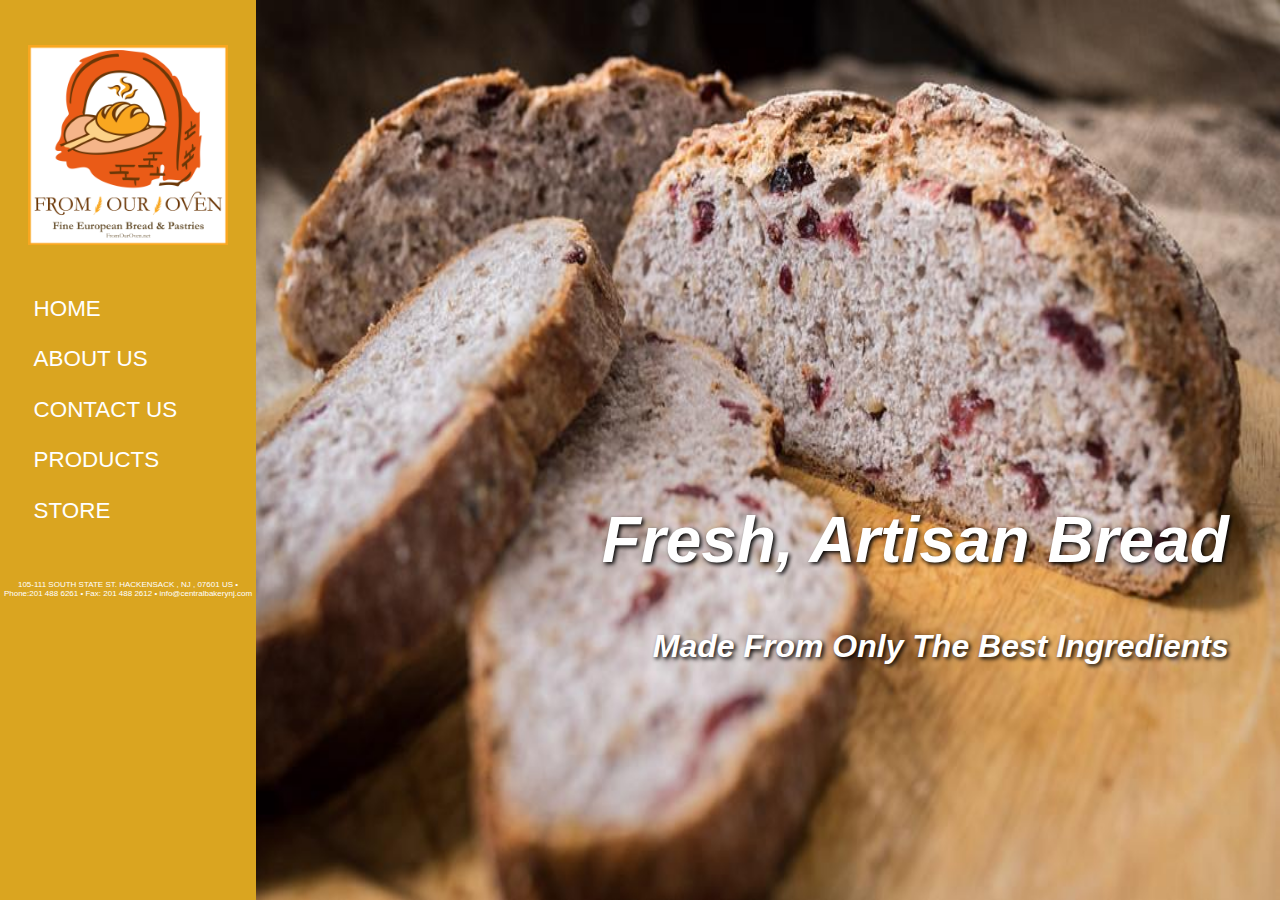
<file: index.html>
<!DOCTYPE html>
<html>
	<head>
		<link href="style.css" type="text/css" rel="stylesheet">
		<title>From Our Oven Bread Bakery, Hackensack New Jersey</title>
		<!--<script src="jquery-3.3.1.min.js"></script>-->

	</head>
	<body style>
		<!--<div class="bg-total">-->
			<div class="bg img1">
				<div class="description">
					<h2 class="slogan">Fresh, Artisan Bread</h2>
					<h4 class="slogan extra">Made From Only The Best Ingredients</h4>
				</div>
			</div>
			<div class="bg img2">
				<div class="description">
					<h2 class="slogan">Fresh, Artisan Bread Made From The Best of Ingredients</h2>
				</div>
			</div>
			<div class="bg img3">
				<div class="description">
					<h2 class="slogan">Fresh, Artisan Bread Made From The Best of Ingredients</h2>
				</div>
			</div>
			<div class="bg img4">
				<div class="description">
					<h2 class="slogan">Fresh, Artisan Bread Made From The Best of Ingredients</h2>
				</div>
			</div>
			<!--<script>	
				var slideIndex = 0;
				carousel();

				function carousel() {
				    var i;
				    var x = ["url('images\\tempSlide1.jpg')","url('images\\tempSlide2.jpg')","url('images\\tempSlide3.jpg')","url('images\\tempSlide4.jpg')"];
 				    while(true) {
    				    document.getElementById("bg").style.backgroundImage = x[i]; 
    				}
    				slideIndex++;
    				if (slideIndex > x.length) {slideIndex = 1}
    				setTimeout(carousel, 2000); // Change image every 2 seconds
				}
			</script>-->
		</div>
		<div class="sidebar">
			<div class="logo">
				<a href="./index.html"><img src="images\logo.jpg" alt="From Our Oven"  /></a> 
			</div>
			<div class="navigation">	
				<ul class="nav-bar">
					<li><a href="./index.html">Home</a></li>
					<li><a href="./about-us.html">About Us</a></li>
					<li><a href="./contact-us.html">Contact Us</a></li>
					<li><a href="./products.html">Products</a></li>
					<li><a href="shopify link">Store</a></li>
				</ul>
			</div>
			<div class="extra-information">
				<p class="info">105-111 SOUTH STATE ST. HACKENSACK , NJ , 07601 US • Phone:201 488 6261 • Fax: 201 488 2612 •  info@centralbakerynj.com</p>
			</div>
		</div>
			
	</body>
</html>
</file>
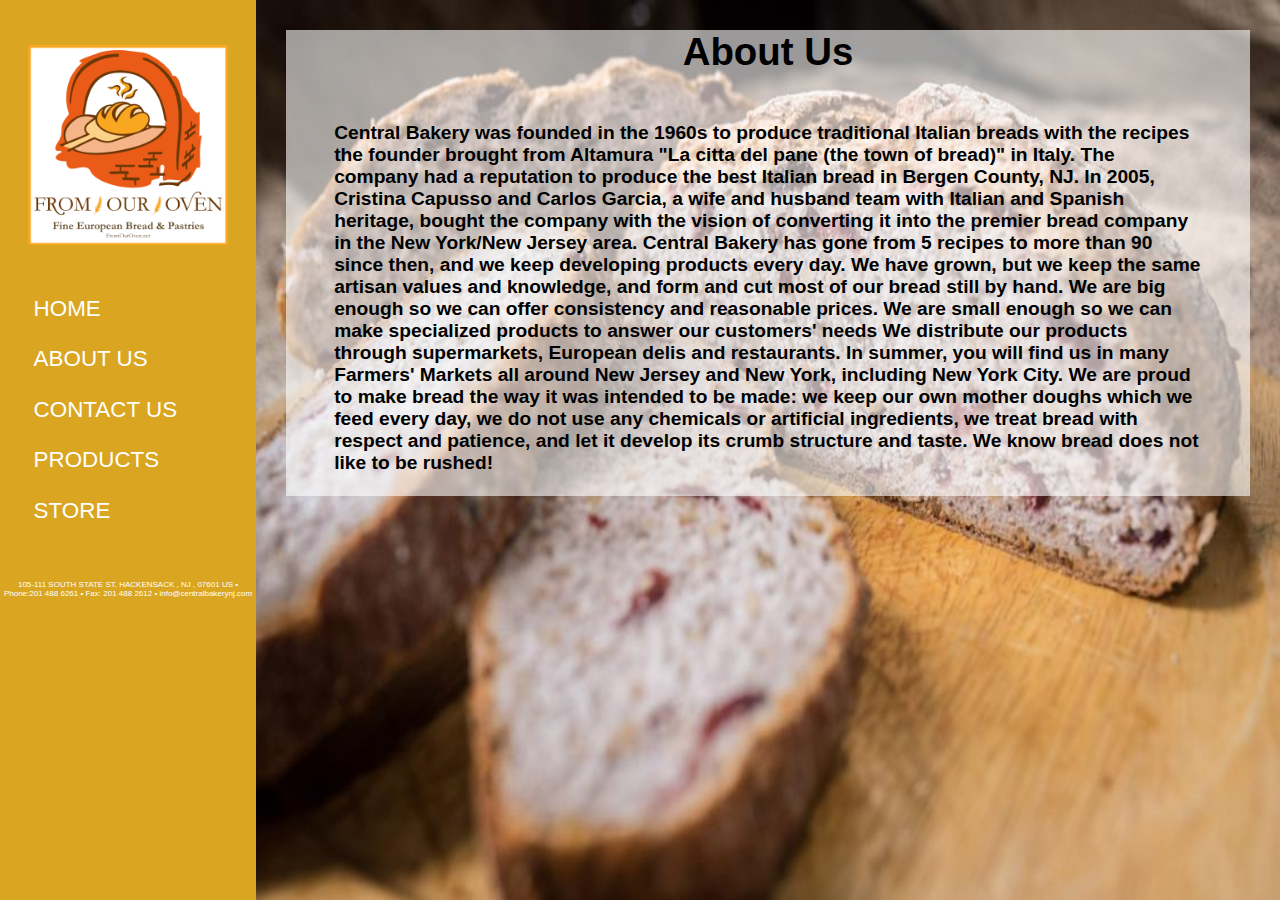
<file: about-us.html>
<!DOCTYPE html>
<html>
	<head>
		<link href="style.css" type="text/css" rel="stylesheet">
		<title>About Us - From Our Oven Bread Bakery, Hackensack New Jersey</title>
		<!--<script src="jquery-3.3.1.min.js"></script>-->

	</head>
	<body style>
		<!--<div class="bg-total">-->
			<div class="bg img1">
				<div class="meat">
					<h1>About Us</h1>
					<p>
Central Bakery was founded in the 1960s to produce traditional Italian breads with the recipes the founder brought from Altamura "La citta del pane (the town of bread)" in Italy. The company had a reputation to produce the best Italian bread in Bergen County, NJ.
In 2005, Cristina Capusso and Carlos Garcia, a wife and husband team with Italian and Spanish heritage, bought the company with the vision of converting it into the premier bread company in the New York/New Jersey area.
Central Bakery has gone from 5 recipes to more than 90 since then, and we keep developing products every day.  We have grown, but we keep the same artisan values and knowledge, and form and cut most of our bread still by hand.
We are big enough so we can offer consistency and reasonable prices.  We are small enough so we can make specialized products to answer our customers' needs
We distribute our products through supermarkets, European delis and restaurants.  In summer, you will find us in many Farmers' Markets all around New Jersey and New York, including New York City.
We are proud to make bread the way it was intended to be made: we keep our own mother doughs which we feed every day, we do not use any chemicals or artificial ingredients, we treat bread with respect and patience, and let it develop its crumb structure and taste.  We know bread does not like to be rushed!<br/><br/>

					</p>
				</div>
				<!--<div class="description">
					<h2 class="slogan">Fresh, Artisan Bread Made From The Best of Ingredients</h2>
				</div>-->
			</div>
			<!--<div class="bg img2">
				<div class="description">
					<h2 class="slogan">Fresh, Artisan Bread Made From The Best of Ingredients</h2>
				</div>
			</div>
			<div class="bg img3">
				<div class="description">
					<h2 class="slogan">Fresh, Artisan Bread Made From The Best of Ingredients</h2>
				</div>
			</div>
			<div class="bg img4">
				<div class="description">
					<h2 class="slogan">Fresh, Artisan Bread Made From The Best of Ingredients</h2>
				</div>
			</div>-->
			<!--<script>	
				var slideIndex = 0;
				carousel();

				function carousel() {
				    var i;
				    var x = ["url('images\\tempSlide1.jpg')","url('images\\tempSlide2.jpg')","url('images\\tempSlide3.jpg')","url('images\\tempSlide4.jpg')"];
 				    while(true) {
    				    document.getElementById("bg").style.backgroundImage = x[i]; 
    				}
    				slideIndex++;
    				if (slideIndex > x.length) {slideIndex = 1}
    				setTimeout(carousel, 2000); // Change image every 2 seconds
				}
			</script>-->
		</div>
		<div class="sidebar">
			<div class="logo">
				<a href="./index.html"><img src="images\logo.jpg" alt="From Our Oven"  /></a> 
			</div>
			<div class="navigation">	
				<ul class="nav-bar">
					<li><a href="./index.html">Home</a></li>
					<li><a href="./about-us.html">About Us</a></li>
					<li><a href="./contact-us.html">Contact Us</a></li>
					<li><a href="./products.html">Products</a></li>
					<li><a href="shopify link">Store</a></li>
				</ul>
			</div>
			<div class="extra-information">
				<p class="info">105-111 SOUTH STATE ST. HACKENSACK , NJ , 07601 US • Phone:201 488 6261 • Fax: 201 488 2612 •  info@centralbakerynj.com</p>
			</div>
		</div>
			
	</body>
</html>
</file>
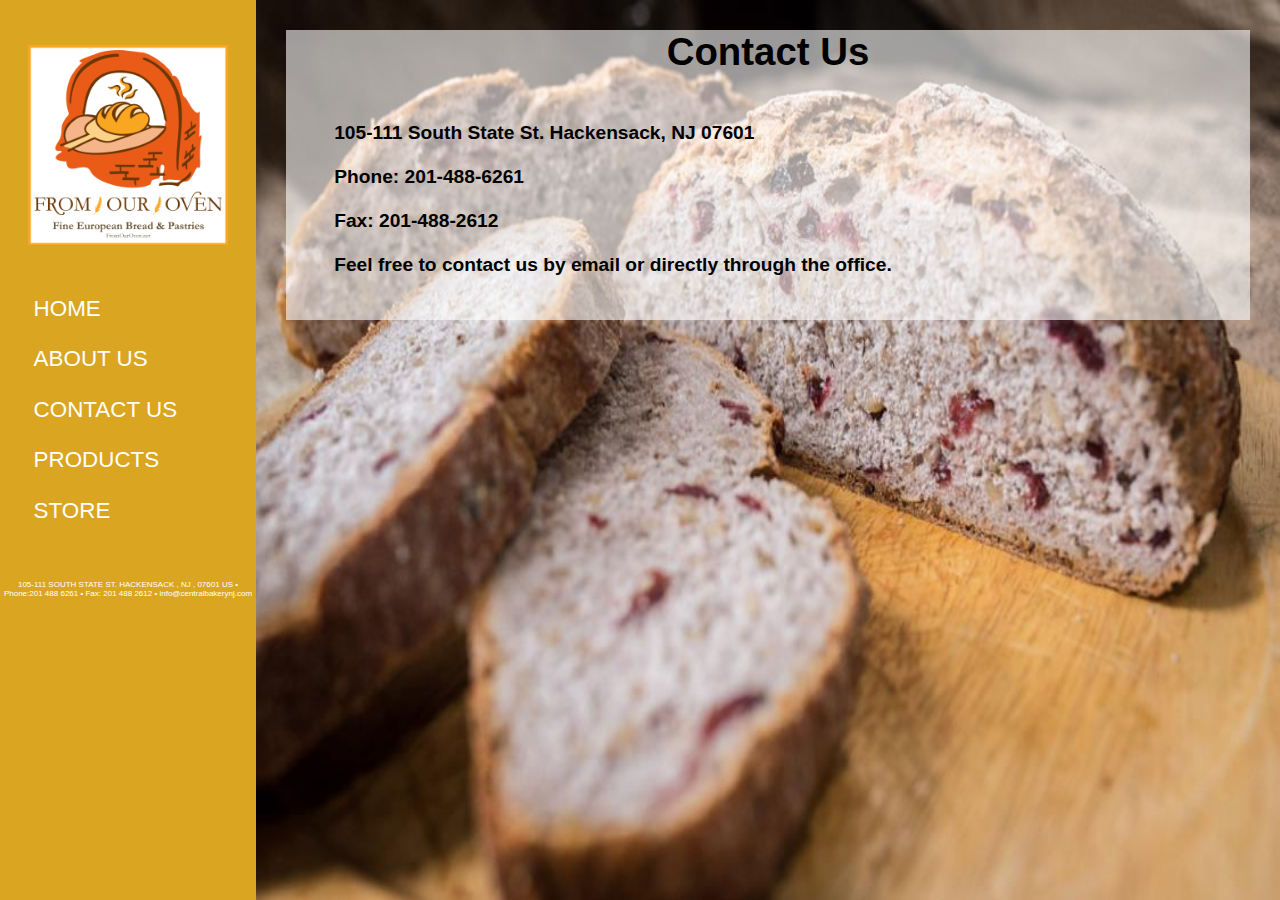
<file: contact-us.html>
<!DOCTYPE html>
<html>
	<head>
		<link href="style.css" type="text/css" rel="stylesheet">
		<title>Contact Us - From Our Oven Bread Bakery, Hackensack New Jersey</title>
		<!--<script src="jquery-3.3.1.min.js"></script>-->

	</head>
	<body style>
		<!--<div class="bg-total">-->
			<div class="bg img1">
				<div class="meat">
					<h1>Contact Us</h1>
					<p>
						105-111 South State St. 
						Hackensack, NJ 07601<br/>
						<br/>
						Phone: 201-488-6261<br/>
						<br/>
						Fax: 201-488-2612<br/>
						<br/>
						Feel free to contact us by email or directly through the office.<br/><br/><br/>


					</p>
				</div>
				<!--<div class="description">
					<h2 class="slogan">Fresh, Artisan Bread Made From The Best of Ingredients</h2>
				</div>-->
			</div>
			<!--<div class="bg img2">
				<div class="description">
					<h2 class="slogan">Fresh, Artisan Bread Made From The Best of Ingredients</h2>
				</div>
			</div>
			<div class="bg img3">
				<div class="description">
					<h2 class="slogan">Fresh, Artisan Bread Made From The Best of Ingredients</h2>
				</div>
			</div>
			<div class="bg img4">
				<div class="description">
					<h2 class="slogan">Fresh, Artisan Bread Made From The Best of Ingredients</h2>
				</div>
			</div>-->
			<!--<script>	
				var slideIndex = 0;
				carousel();

				function carousel() {
				    var i;
				    var x = ["url('images\\tempSlide1.jpg')","url('images\\tempSlide2.jpg')","url('images\\tempSlide3.jpg')","url('images\\tempSlide4.jpg')"];
 				    while(true) {
    				    document.getElementById("bg").style.backgroundImage = x[i]; 
    				}
    				slideIndex++;
    				if (slideIndex > x.length) {slideIndex = 1}
    				setTimeout(carousel, 2000); // Change image every 2 seconds
				}
			</script>-->
		</div>
		<div class="sidebar">
			<div class="logo">
				<a href="./index.html"><img src="images\logo.jpg" alt="From Our Oven"  /></a> 
			</div>
			<div class="navigation">	
				<ul class="nav-bar">
					<li><a href="./index.html">Home</a></li>
					<li><a href="./about-us.html">About Us</a></li>
					<li><a href="./contact-us.html">Contact Us</a></li>
					<li><a href="./products.html">Products</a></li>
					<li><a href="shopify link">Store</a></li>
				</ul>
			</div>
			<div class="extra-information">
				<p class="info">105-111 SOUTH STATE ST. HACKENSACK , NJ , 07601 US • Phone:201 488 6261 • Fax: 201 488 2612 •  info@centralbakerynj.com</p>
			</div>
		</div>
			
	</body>
</html>
</file>
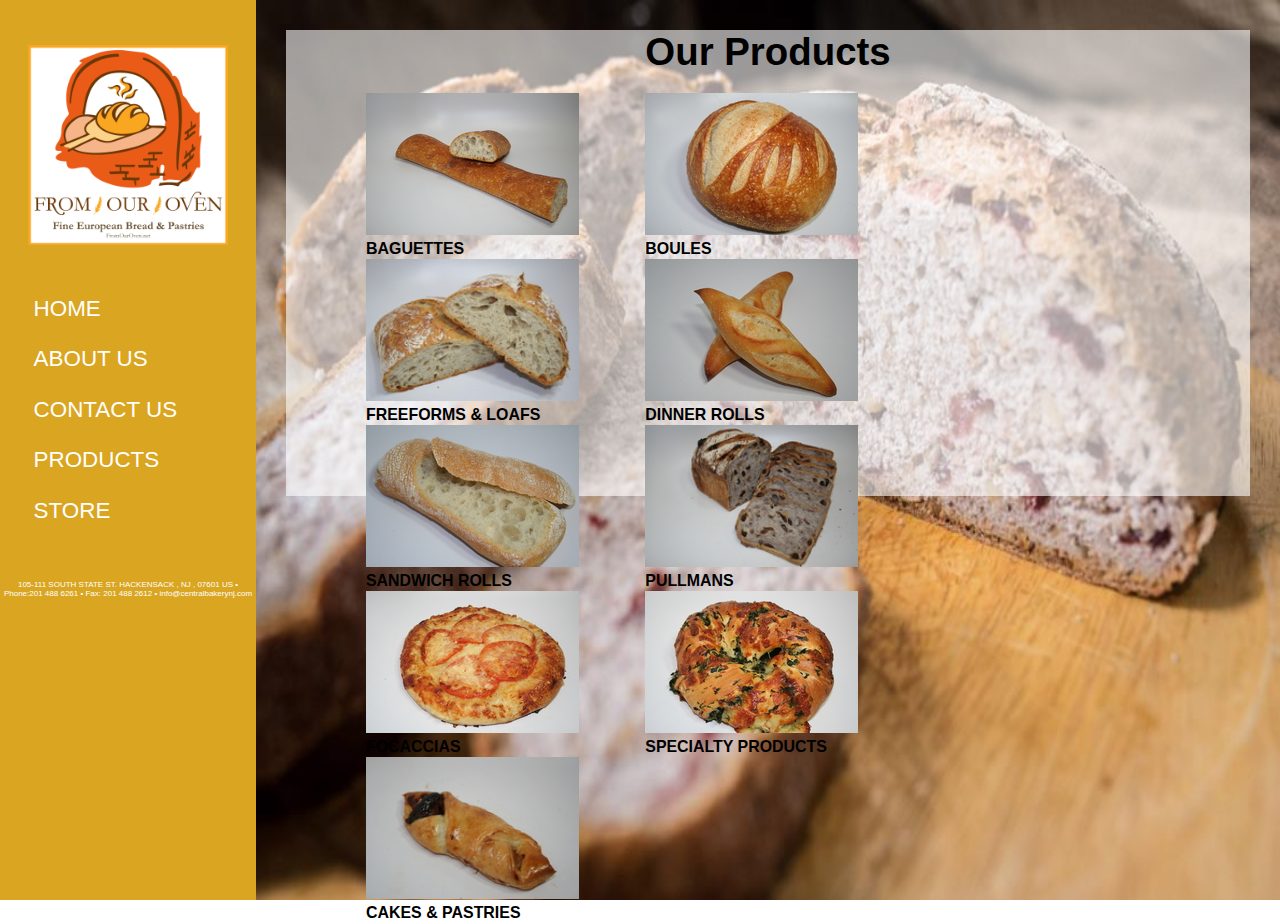
<file: products.html>
<!DOCTYPE html>
<html>
	<head>
		<link href="style.css" type="text/css" rel="stylesheet">
		<title>Products - From Our Oven Bread Bakery, Hackensack New Jersey</title>
		<!--<script src="jquery-3.3.1.min.js"></script>-->

	</head>
	<body style>
		<!--<div class="bg-total">-->
			<div class="bg img1">
				<div class="meat">

					<h1 class="products-header">Our Products</h1>

					<ul class="outer-list">
						<li><ul class="inner-list list1">
								<li><img class="product-img product1" src="baguettes.jpg" alt="Baguettes"><h5>BAGUETTES</h5></li>
								<li><img class="product-img product2" src="boules.jpg" alt="Boules"><h5>BOULES</h5></li>
								<li><img class="product-img product3" src="freeforms&loafs.JPG" alt="Freeforms & Loafs"><h5>FREEFORMS & LOAFS</h5></li>
							</ul>
						<li><ul class="inner-list list2">
								<li><img class="product-img product4" src="dinnerrolls.JPG" alt="Dinner Rolls"><h5>DINNER ROLLS</h5></li>
								<li><img class="product-img product5" src="sandwichrolls.JPG" alt="Sandwich Rolls"><h5>SANDWICH ROLLS</h5></li>
								<li><img class="product-img product6" src="pullmans.JPG" alt="Pullmans"><h5>PULLMANS</h5></li>
							</ul>
						</li>
						<li><ul class="inner-list list3">
								<li><img class="product-img product7" src="focaccias.JPG" alt="Focaccias"><h5>FOCACCIAS</h5></li>
								<li><img class="product-img product8" src="specialtyproducts.JPG" alt="Specialty Products"><h5>SPECIALTY PRODUCTS</h5></li>
								<li><img class="product-img product9" src="cakes&pastries.JPG" alt="Cakes & Pastries"><h5>CAKES & PASTRIES</h5></li>
							</ul>
						</li>
					</ul>
					<p><br/><br/><br/><br/><br/><br/><br/><br/><br/><br/><br/><br/><br/><br/><br/><br/><br/></p>
				</div>
				<!--<div class="description">
					<h2 class="slogan">Fresh, Artisan Bread Made From The Best of Ingredients</h2>
				</div>-->
			</div>
			<!--<div class="bg img2">
				<div class="description">
					<h2 class="slogan">Fresh, Artisan Bread Made From The Best of Ingredients</h2>
				</div>
			</div>
			<div class="bg img3">
				<div class="description">
					<h2 class="slogan">Fresh, Artisan Bread Made From The Best of Ingredients</h2>
				</div>
			</div>
			<div class="bg img4">
				<div class="description">
					<h2 class="slogan">Fresh, Artisan Bread Made From The Best of Ingredients</h2>
				</div>
			</div>-->
			<!--<script>	
				var slideIndex = 0;
				carousel();

				function carousel() {
				    var i;
				    var x = ["url('images\\tempSlide1.jpg')","url('images\\tempSlide2.jpg')","url('images\\tempSlide3.jpg')","url('images\\tempSlide4.jpg')"];
 				    while(true) {
    				    document.getElementById("bg").style.backgroundImage = x[i]; 
    				}
    				slideIndex++;
    				if (slideIndex > x.length) {slideIndex = 1}
    				setTimeout(carousel, 2000); // Change image every 2 seconds
				}
			</script>-->
		</div>
		<div class="sidebar">
			<div class="logo">
				<a href="./index.html"><img src="images\logo.jpg" alt="From Our Oven"  /></a> 
			</div>
			<div class="navigation">	
				<ul class="nav-bar">
					<li><a href="./index.html">Home</a></li>
					<li><a href="./about-us.html">About Us</a></li>
					<li><a href="./contact-us.html">Contact Us</a></li>
					<li><a href="./products.html">Products</a></li>
					<li><a href="shopify link">Store</a></li>
				</ul>
			</div>
			<div class="extra-information">
				<p class="info">105-111 SOUTH STATE ST. HACKENSACK , NJ , 07601 US • Phone:201 488 6261 • Fax: 201 488 2612 •  info@centralbakerynj.com</p>
			</div>
		</div>
			
	</body>
</html>
</file>
<file: style.css>
{
	outline:none;
	line-height:150%;
}
body{
	height: 100%;
	width: 100%;
	padding: 0;
	margin: 0px;


}
.bg-total{
	width:100%;
	height:100%;
}
.bg{
	background-repeat: no-repeat;
	background-position: center;
    background-size: 100% 100%;
    height:100%;
    width:80%;
    left:20%;
    position: absolute;
    

}
.img1{
	background-image: url("sampl.jpg");
	visibility: visible;
}
.img2{
	background-image: url("sampl2.jpg");
	visibility: hidden;
}
.img3{
	background-image: url("sampl3.jpg");
	visibility: hidden;
}
.img4{
	background-image: url("sampl4.jpg");
	visibility: hidden;
}

/*div.container{
	top:5%;
	left: 5%;
	height: 90%;
	width: 90%;
	opacity: .9;
	background-color: #ffffff;
	border: 1px solid black;
	
}*/
.navigation{
	overflow:hidden;
	position:relative;
	top: 10%;
}
.nav-bar{
	list-style-type: none;
    margin: 0;
    padding: 0;

}
.logo{
	margin-left: auto;
	margin-right: auto;
	width:200px;
	height:200px;
	top:5%;
	position: relative;

}
.logo img{
	width:100%;
	height: 100%;
}
li a {
	clear:both;
    display: block;
    color: white;
    float:left;
    text-indent:10%;
    /*text-align: center;*/
    padding:8px 8px 20px 8px;
    text-decoration: none;
    font-size: 1.4em;
    line-height:1;
	text-transform:uppercase;
	top: 55%;
	font-family: "Lucida Sans Unicode", "Lucida Grande", sans-serif;
	font:weight: bold;
	width:100%;

}
li a:hover {
    background-color: #ff9900;
}


.slogan{
	top: 50%;
	right:5%;
	color: white;
    text-shadow: 2px 2px 4px #000000;
	font-size: 4em;
	font-family: "Lucida Sans Unicode", "Lucida Grande", sans-serif;
	font-style: italic;
	position: absolute;
}
.extra{
	top:65%;
	font-size: 2em;
}
.sidebar{
	position: absolute;
	width:20%;
	height: 100%;
	background-color: #DAA520;
}
div.extra-information{
	width:100%;
	float: bottom;
	z-index: 1;
	position: relative;
	margin-top: 50%



}
.extra-information p{
	text-align: center;
	font-family: "Lucida Sans Unicode", "Lucida Grande", sans-serif;
	font:weight: bold;
	color: white;
	font-size:.5em;
}
.meat{
	margin: 30px;
	margin-bottom: 0;
  	background-color: rgba(255, 255, 255, 0.6);
  	opacity: 1;
	font-family: "Lucida Sans Unicode", "Lucida Grande", sans-serif;
	font-size: 1.2em;
}
.meat p{
	margin: 5%;
  	font-weight: bold;
  	color: #000000;
}
.meat h1{
	text-align: center;
}
.outer-list, .inner-list{
	list-style-type: none;

}
.outer-list li{
	padding-bottom: : 0;
	padding-right: 8.2%;
}

.inner-list li{
	float:left;
}
.inner-list img{
	height:142px;
	width: 213px;
	margin-top: 0;
	margin-bottom: 0;
}
.inner-list h5{
	margin-top: 0;
	margin-bottom: .5%;
}
.products-header{
	margin-bottom: 0;
	padding-bottom: 0;
}
</file>
